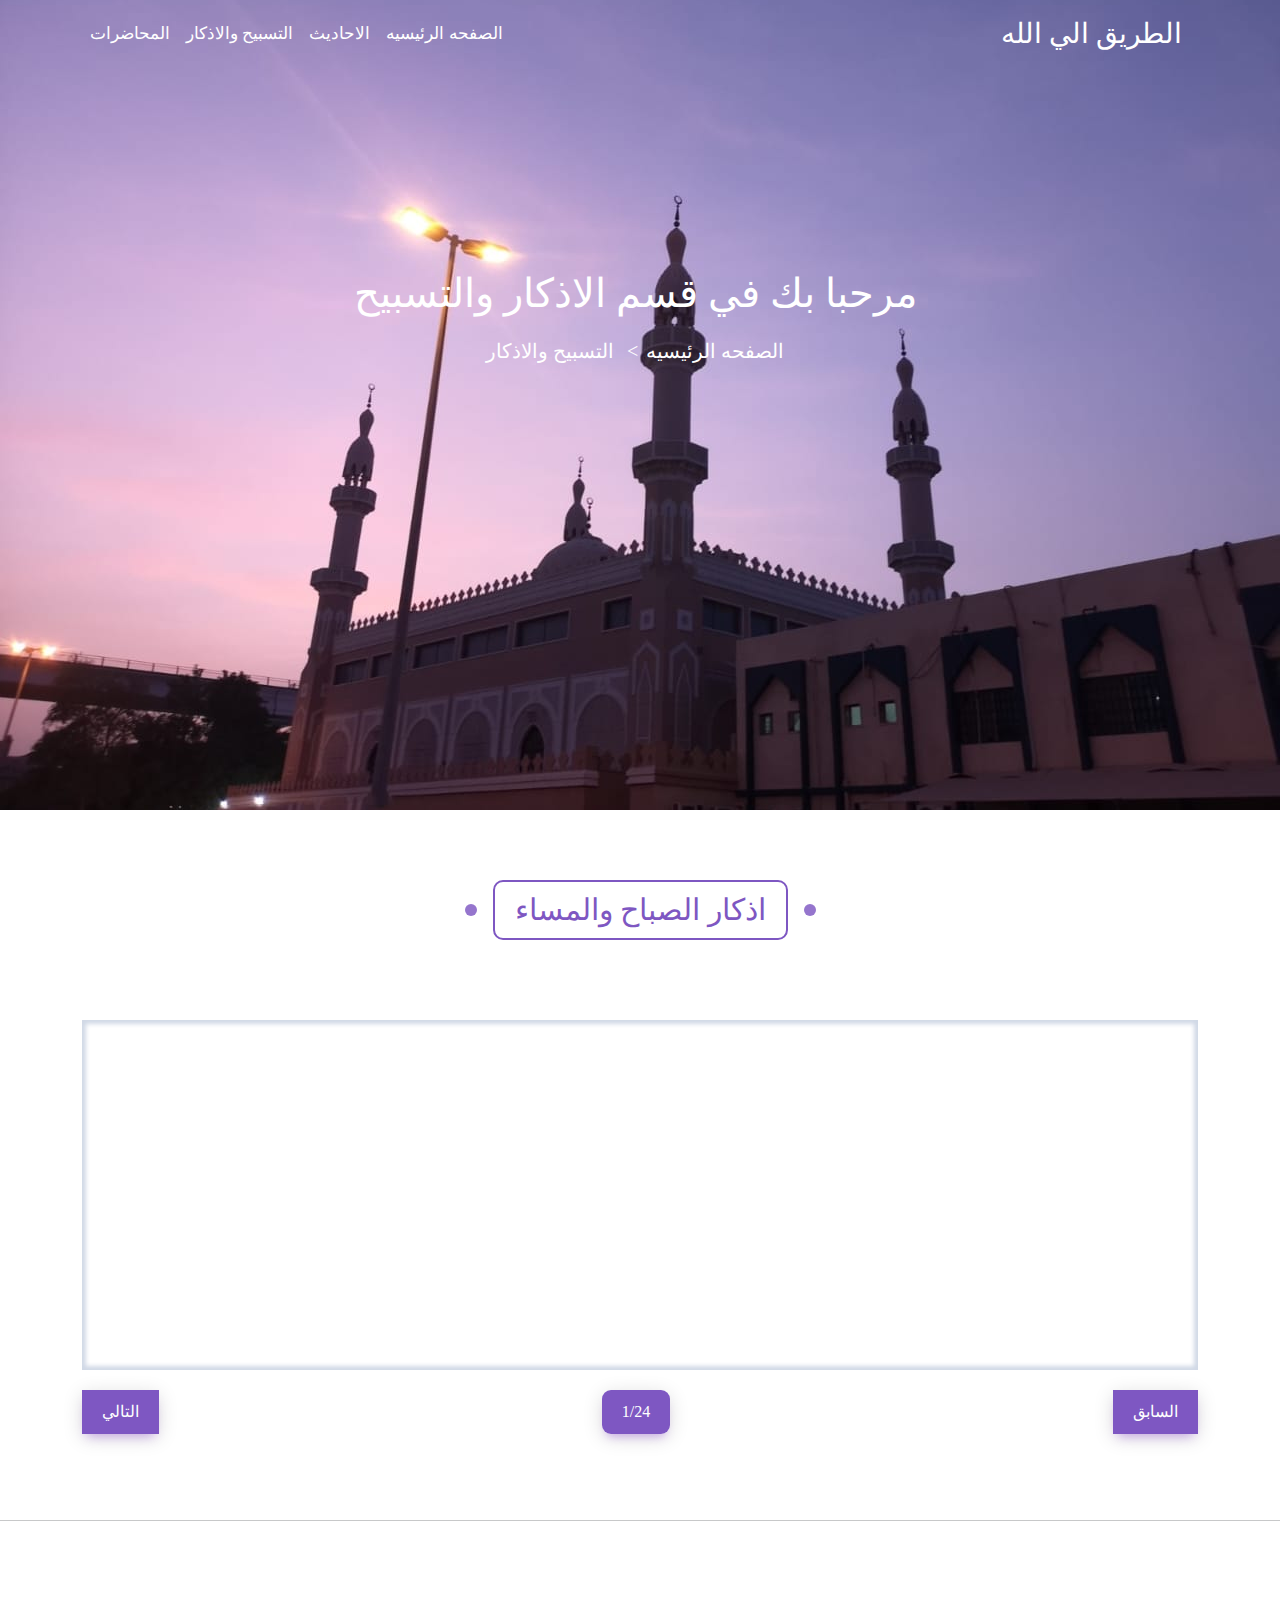
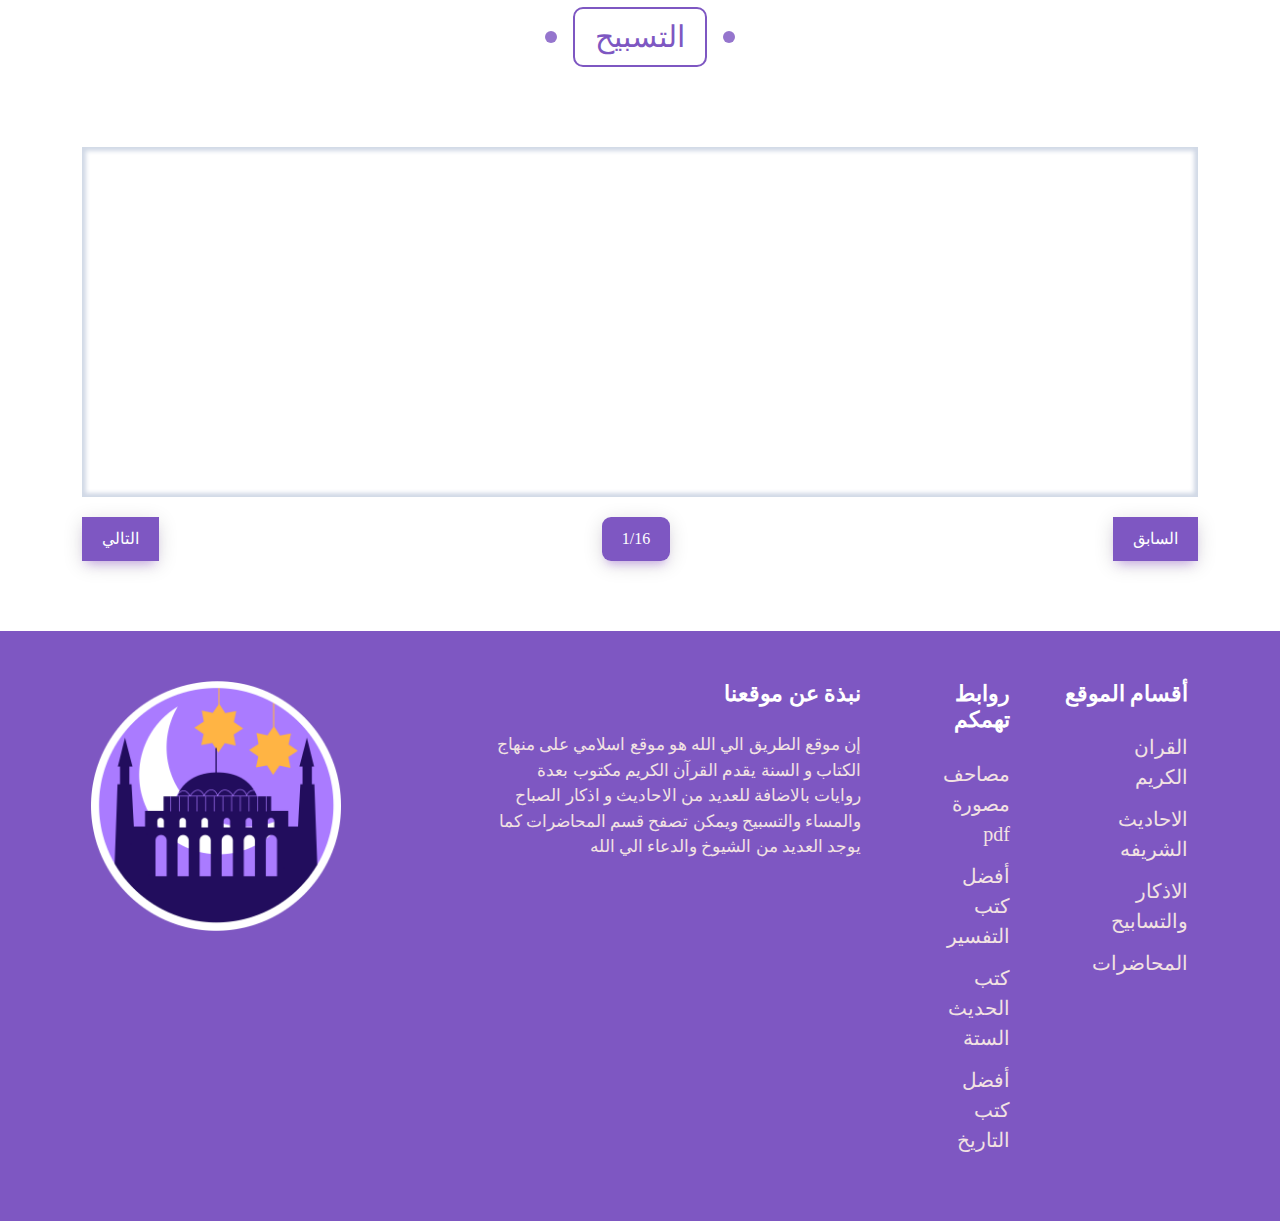
<file: Azkar/azkarindex.html>
<!DOCTYPE html>
<html lang="en">
  <head>
    <meta charset="UTF-8" />
    <meta http-equiv="X-UA-Compatible" content="IE=edge" />
    <meta name="viewport" content="width=device-width, initial-scale=1.0" />
    <title>الطريق الي الله</title>
    <link rel="stylesheet" href="css/bootstrap.min.css" />
    <link rel="stylesheet" href="css/all.min.css" />
    <link
      rel="stylesheet"
      href="https://cdnjs.cloudflare.com/ajax/libs/font-awesome/5.15.2/css/all.min.css"
    />
    <link
      rel="stylesheet"
      type="text/css"
      href="https://www.fontstatic.com/f=cairo-bold"
    />
    <link
      rel="stylesheet"
      type="text/css"
      href="https://www.fontstatic.com/f=thuluth-decorated"
    />
    <link
      rel="stylesheet"
      href="https://cdnjs.cloudflare.com/ajax/libs/animate.css/4.1.1/animate.min.css"
    />
    <link rel="stylesheet" href="./fonts/all.min.css" />
    <link rel="stylesheet" href="Azkarstyle.css" />
  </head>
  <body>
    <!-- Main Section -->
    <header class="header">
      <nav
        class="navbar navbar-expand-lg animate__animated animate__zoomIn animate__slow"
      >
        <div class="container">
          <a class="navbar-brand fs-3" href="#">الطريق الي الله</a>
          <button
            class="navbar-toggler"
            type="button"
            data-bs-toggle="collapse"
            data-bs-target="#navbarSupportedContent"
            aria-controls="navbarSupportedContent"
            aria-expanded="false"
            aria-label="Toggle navigation"
          >
            <i class="fa-solid fa-bars"></i>
          </button>
          <div class="collapse navbar-collapse" id="navbarSupportedContent">
            <ul class="navbar-nav me-auto mb-2 mb-lg-0">
              <li class="nav-item">
                <a
                  class="nav-link active"
                  aria-current="page"
                  href="../index.html"
                  >الصفحه الرئيسيه
                </a>
              </li>
              <li class="nav-item">
                <a
                  class="nav-link active"
                  aria-current="page"
                  href="../hadith/hadith.html"
                  >الاحاديث
                </a>
              </li>
              <li class="nav-item">
                <a
                  class="nav-link active"
                  aria-current="page"
                  href="azkarindex.html"
                  >التسبيح والاذكار</a
                >
              </li>
              <li class="nav-item">
                <a
                  class="nav-link active"
                  aria-current="page"
                  href="../lecture/lecture.html"
                  >المحاضرات</a
                >
              </li>
            </ul>
          </div>
        </div>
      </nav>
    </header>
    <section class="main">
      <div class="container">
        <div class="title">
          <h2>مرحبا بك في قسم الاذكار والتسبيح</h2>
          <div class="perant-links">
            <a class="a-title-1" href="../index.html">الصفحه الرئيسيه</a>
            <a class="a-title-2" href="hadith.html">التسبيح والاذكار</a>
          </div>
        </div>
      </div>
    </section>
    <section
      class="taspeh animate__animated animate__fadeInUp animate__delay-2s"
    >
      <h3 class="heading-two">اذكار الصباح والمساء</h3>
      <div class="container">
        <div class="taspehContainer" style="font-size: 20px">
          <div class="div2"></div>
        </div>
        <div class="buttons1">
          <div class="prev1">السابق</div>
          <div class="number1">1/24</div>
          <div class="next1">التالي</div>
        </div>
      </div>
    </section>
    <hr />
    <section class="zekr animate__animated animate__fadeInUp animate__delay-4s">
      <h3 class="heading-two">التسبيح</h3>
      <div class="container">
        <div class="zekrContainer" style="font-size: 20px">
          <div class="div2"></div>
        </div>
        <div class="buttons">
          <div class="prev">السابق</div>
          <div class="number">1/16</div>
          <div class="next">التالي</div>
        </div>
      </div>
    </section>

    <footer>
      <div class="container">
        <div class="Upper-footer">
          <div class="content">
            <h4>أقسام الموقع</h4>
            <ul>
              <li><a href="../index.html">القران الكريم</a></li>
              <li><a href="../hadith/hadith.html">الاحاديث الشريفه</a></li>
              <li><a href="../Azkar/azkarindex.html">الاذكار والتسابيح</a></li>
              <li><a href="../lecture/lecture.html">المحاضرات</a></li>
            </ul>
          </div>
          <div class="content">
            <h4>روابط تهمكم</h4>
            <ul>
              <li>
                <a
                  href="https://books-library.website/c-ALMSAHF-ALSHRIFH_20-download"
                  >مصاحف مصورة pdf</a
                >
              </li>
              <li>
                <a href="https://surahquran.com/pdf-tafseer-books.html"
                  >أفضل كتب التفسير</a
                >
              </li>
              <li>
                <a href="https://surahquran.com/pdf-hadith-books.html"
                  >كتب الحديث الستة</a
                >
              </li>
              <li>
                <a href="https://www.almrsal.com/post/419182"
                  >أفضل كتب التاريخ</a
                >
              </li>
            </ul>
          </div>
          <div class="content">
            <h4>نبذة عن موقعنا</h4>
            <p class="p-contect">
              إن موقع الطريق الي الله هو موقع اسلامي على منهاج الكتاب و السنة
              يقدم القرآن الكريم مكتوب بعدة روايات بالاضافة للعديد من الاحاديث و
              اذكار الصباح والمساء والتسبيح ويمكن تصفح قسم المحاضرات كما يوجد
              العديد من الشيوخ والدعاء الي الله
            </p>
          </div>
          <div class="content">
            <img class="mosque-img" src="images/mosque.png" alt="" />
          </div>
        </div>
        <div class="lower-footer"></div>
      </div>
    </footer>
    <!-- Js File-->
    <script src="./js/bootstrap.bundle.min.js"></script>
    <script src="./js/all.min.js"></script>
    <script src="./fonts/all.min.js"></script>
    <script src="./tasbeh.js"></script>
  </body>
</html>
</file>
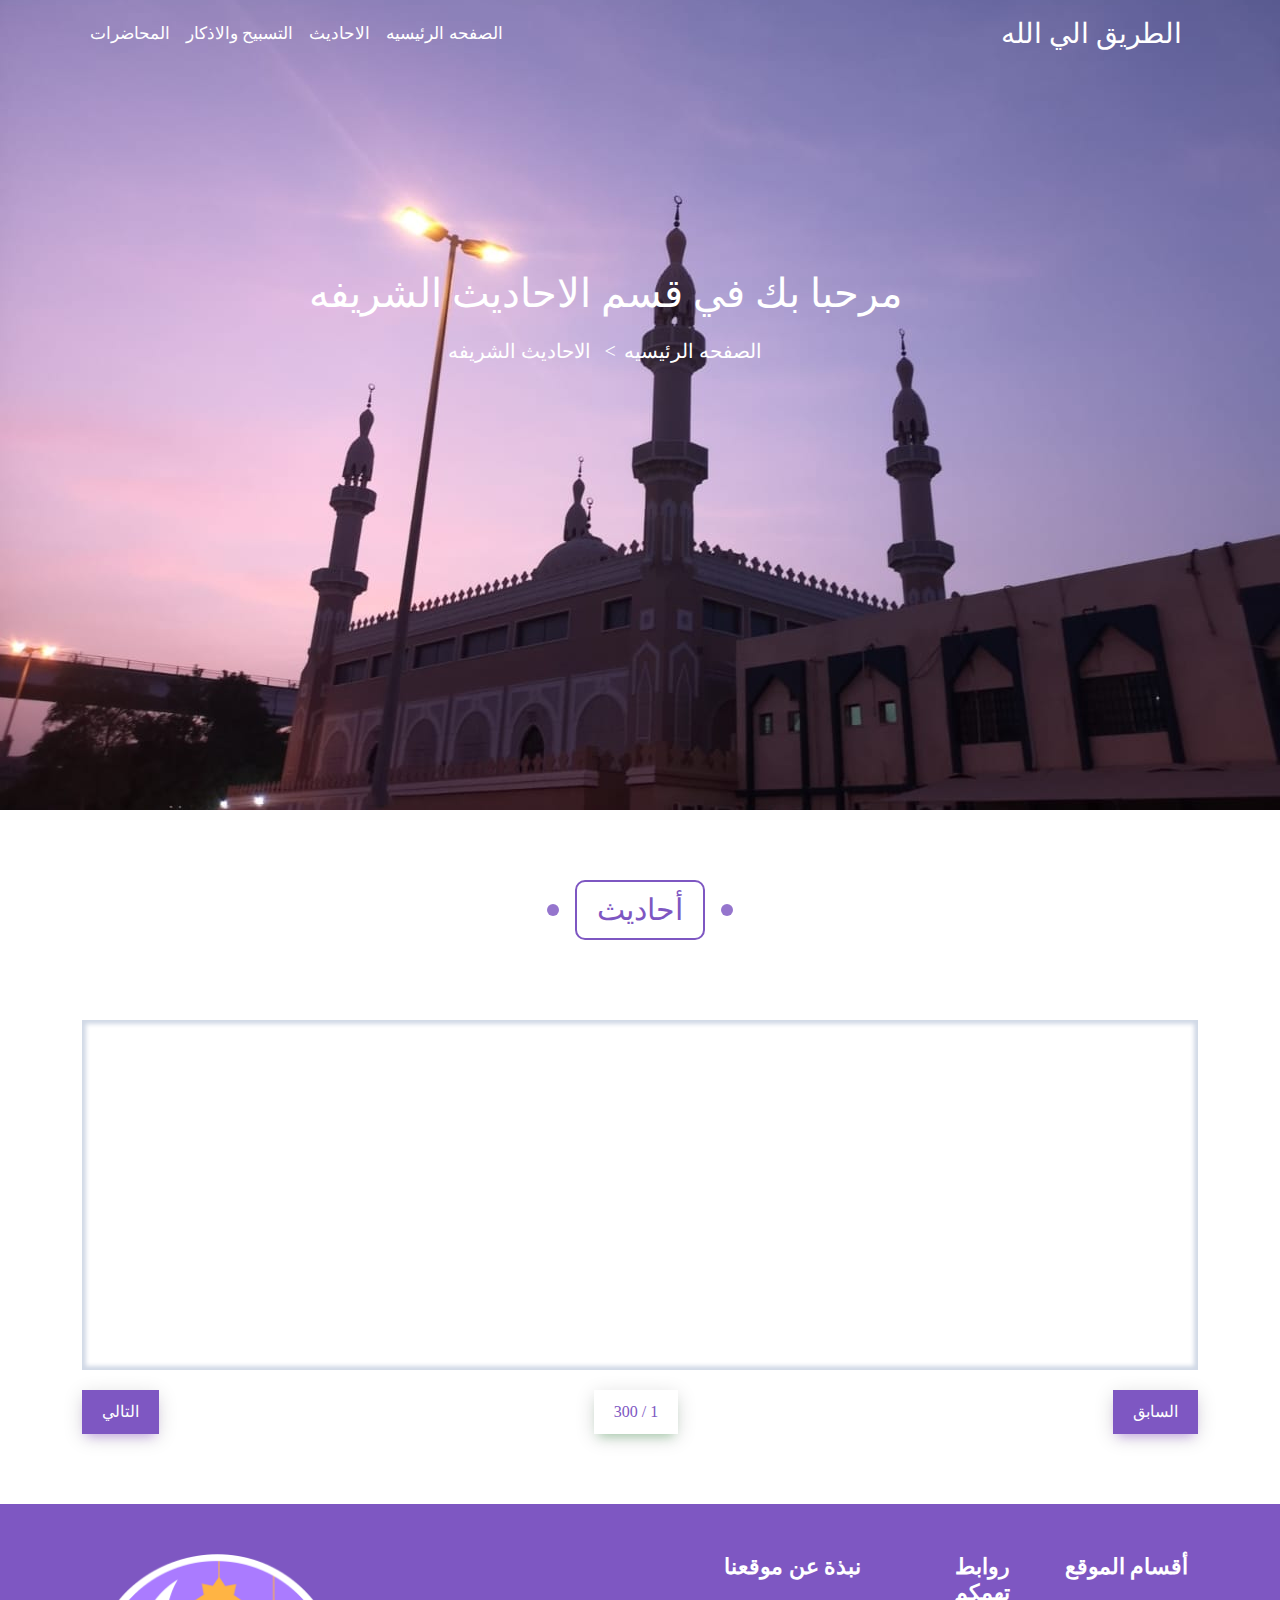
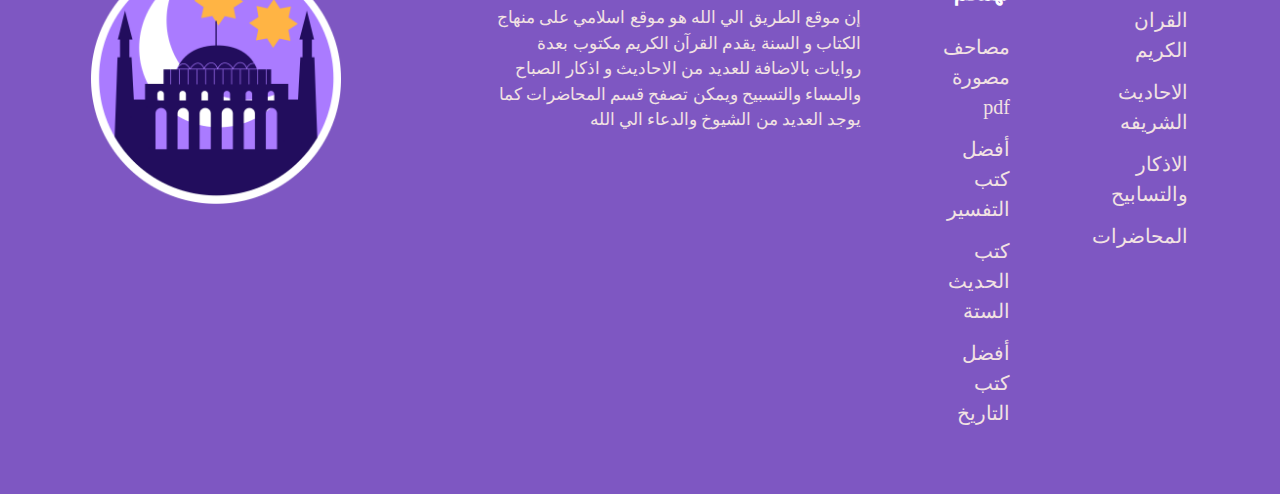
<file: hadith/hadith.html>
<!DOCTYPE html>
<html lang="en">
  <head>
    <meta charset="UTF-8" />
    <meta http-equiv="X-UA-Compatible" content="IE=edge" />
    <meta name="viewport" content="width=device-width, initial-scale=1.0" />
    <title>الطريق الي الله</title>
    <link rel="stylesheet" href="css/bootstrap.min.css" />
    <link rel="stylesheet" href="css/all.min.css" />
    <link
      rel="stylesheet"
      href="https://cdnjs.cloudflare.com/ajax/libs/font-awesome/5.15.2/css/all.min.css"
    />
    <link
      rel="stylesheet"
      type="text/css"
      href="https://www.fontstatic.com/f=cairo-bold"
    />
    <link
      rel="stylesheet"
      type="text/css"
      href="https://www.fontstatic.com/f=thuluth-decorated"
    />
    <link
      rel="stylesheet"
      href="https://cdnjs.cloudflare.com/ajax/libs/animate.css/4.1.1/animate.min.css"
    />
    <link rel="stylesheet" href="./fonts/all.min.css" />
    <link rel="stylesheet" href="stylehadith.css" />
  </head>
  <body>
    <!-- Main Section -->
    <header class="header">
      <nav
        class="navbar navbar-expand-lg animate__animated animate__zoomIn animate__slow"
      >
        <div class="container">
          <a class="navbar-brand fs-3" href="#">الطريق الي الله</a>
          <button
            class="navbar-toggler"
            type="button"
            data-bs-toggle="collapse"
            data-bs-target="#navbarSupportedContent"
            aria-controls="navbarSupportedContent"
            aria-expanded="false"
            aria-label="Toggle navigation"
          >
            <i class="fa-solid fa-bars"></i>
          </button>
          <div class="collapse navbar-collapse" id="navbarSupportedContent">
            <ul class="navbar-nav me-auto mb-2 mb-lg-0">
              <li class="nav-item">
                <a
                  class="nav-link active"
                  aria-current="page"
                  href="../index.html"
                  >الصفحه الرئيسيه
                </a>
              </li>
              <li class="nav-item">
                <a class="nav-link active" aria-current="page" href="#quran"
                  >الاحاديث</a
                >
              </li>
              <li class="nav-item">
                <a
                  class="nav-link active"
                  aria-current="page"
                  href="../Azkar/azkarindex.html"
                  >التسبيح والاذكار</a
                >
              </li>
              <li class="nav-item">
                <a
                  class="nav-link active"
                  aria-current="page"
                  href="../lecture/lecture.html"
                  >المحاضرات</a
                >
              </li>
            </ul>
          </div>
        </div>
      </nav>
    </header>
    <section class="main">
      <div class="container">
        <div class="title animate__animated animate__zoomIn">
          <h2>مرحبا بك في قسم الاحاديث الشريفه</h2>
          <div class="perant-links">
            <a class="a-title-1" href="../index.html">الصفحه الرئيسيه</a>
            <a class="a-title-2" href="hadith.html">الاحاديث الشريفه</a>
          </div>
        </div>
      </div>
    </section>
    <!-- hadeth section -->
    <section
      id="hadith"
      class="hadith animate__animated animate__fadeInUp animate__delay-3s"
    >
      <h3 class="heading-two">أحاديث</h3>
      <div class="container">
        <div class="hadithContainer"></div>
        <div class="buttons">
          <div class="prev">السابق</div>
          <div class="number">1 / 300</div>
          <div class="next">التالي</div>
        </div>
      </div>
    </section>
    <footer>
      <div class="container">
        <div class="Upper-footer">
          <div class="content">
            <h4>أقسام الموقع</h4>
            <ul>
              <li><a href="../index.html">القران الكريم</a></li>
              <li><a href="../hadith/hadith.html">الاحاديث الشريفه</a></li>
              <li><a href="../Azkar/azkarindex.html">الاذكار والتسابيح</a></li>
              <li><a href="../lecture/lecture.html">المحاضرات</a></li>
            </ul>
          </div>
          <div class="content">
            <h4>روابط تهمكم</h4>
            <ul>
              <li>
                <a
                  href="https://books-library.website/c-ALMSAHF-ALSHRIFH_20-download"
                  >مصاحف مصورة pdf</a
                >
              </li>
              <li>
                <a href="https://surahquran.com/pdf-tafseer-books.html"
                  >أفضل كتب التفسير</a
                >
              </li>
              <li>
                <a href="https://surahquran.com/pdf-hadith-books.html"
                  >كتب الحديث الستة</a
                >
              </li>
              <li>
                <a href="https://www.almrsal.com/post/419182"
                  >أفضل كتب التاريخ</a
                >
              </li>
            </ul>
          </div>
          <div class="content">
            <h4>نبذة عن موقعنا</h4>
            <p class="p-contect">
              إن موقع الطريق الي الله هو موقع اسلامي على منهاج الكتاب و السنة
              يقدم القرآن الكريم مكتوب بعدة روايات بالاضافة للعديد من الاحاديث و
              اذكار الصباح والمساء والتسبيح ويمكن تصفح قسم المحاضرات كما يوجد
              العديد من الشيوخ والدعاء الي الله
            </p>
          </div>
          <div class="content">
            <img class="mosque-img" src="images/mosque.png" alt="" />
          </div>
        </div>
        <div class="lower-footer"></div>
      </div>
    </footer>
    <!-- Js File-->
    <script src="./js/bootstrap.bundle.min.js"></script>
    <script src="./js/all.min.js"></script>
    <script src="./fonts/all.min.js"></script>
    <script src="hadith.js"></script>
  </body>
</html>
</file>
<file: Azkar/Azkarstyle.css>
* {
    padding: 0;
    margin: 0;
    box-sizing: border-box;
    outline: none;
}

body {
    direction: rtl;
    scroll-behavior: smooth;
}



section {
    padding: 70px 0;

}

section h3 {
    font-size: 30px;
    text-align: center;
    color: #7e57c2;
    margin-bottom: 50px;
    position: relative;
    font-family: 'cairo-bold';
}


section h3::after {
    width: 50px;
    bottom: -10px;
}

section h3::before {
    width: 100px;
    bottom: 0px;
}

.navbar-toggler {
    color: #fff !important;
}

/* navbar */


.dropdown-item {
    background-color: rgba(72, 71, 71, 0.2);
    color: #fff;
    direction: rtl !important;
    text-align: right;
}

.dropdown-menu {
    background-color: rgba(72, 71, 71, 0.2);
    color: #fff;
    direction: rtl !important;
}

.navbar {
    position: absolute;
    right: 0;
    left: 0;
    top: 0;
    font-family: 'cairo-bold';
}

.nav-link {
    color: white !important;
    font-size: 17px;


}

.nav-link:hover {
    border-bottom: 2px white solid;
}

.navbar-brand {
    color: white;
    font-family: 'thuluth-decorated';
}

.navbar-brand:hover {
    color: white;
}

@media (max-width:992px) {
    .navbar ul li {
        /* background-color: rgb(66, 59, 59, 0.2); */
        background-color: rgba(72, 71, 71, 0.2);

    }

    .dropdown-item {
        background-color: rgba(72, 71, 71, 0.2);
        color: #fff;
        direction: rtl !important;
    }

    .dropdown-menu {
        background-color: rgba(72, 71, 71, 0.2);
        color: #fff;
        direction: rtl !important;

    }

    .p-main {
        font-size: 50px !important;

    }

    .navbar ul li a {
        font-size: 20px !important;
    }

    .navbar {
        margin-top: 20px;
    }

    .surah-popup .ayat p {
        width: 100%;
    }

    .main .container {
        min-height: 80vh !important;
        width: 100%;
    }

    .main .title h2 {
        font-size: 25px !important;
    }

    .main .title {
        position: absolute;
        transform: translate(-10%) !important;
        color: #fff;
    }

}

/**-* Main Section ***/

.main {
    background: url(images/background\ home.jpeg) center center/cover no-repeat;
    padding: 0;
}

.main .container {
    min-height: 90vh;
}

.main .title {
    position: absolute;
    top: 30%;
    transform: translate(-50%);
    color: #fff;
    text-align: center;
}

.main .title h2 {
    font-size: 40px;
    font-family: 'cairo-bold';
    padding-bottom: 10px;
}



.a-title-1,
.a-title-2 {
    font-size: 20px;
    text-decoration: none;
    color: #fff;
    font-family: 'cairo-bold';
    margin-top: 20px;
}


.a-title-1::after {
    content: ">";
    width: 20px;
    margin: 0 8px;
}

.a-title-1:hover {
    color: #7e57c2;
}

.a-title-2:hover {
    color: #7e57c2;
}

.title .btn {
    border: 2px solid#fff;
    background: transparent;
    border-radius: 5px;
    font-size: 20px;
    font-weight: 400;
    color: inherit;
    display: flex;
    align-items: center;
    position: relative;
    transition: .5s all ease-in-out;
    padding: 5px 15px;
    font-family: 'cairo-bold';
}

.btn:hover {
    background-color: #fff;
    color: black;
}

.title .btn svg,
.title .btn i,
.title .btn .svg:not(:root).svg-inline--fa,
.title .btn .svg-inline--fa.fa-w-6 {
    font-size: 25px;
    margin-right: 20px;
}

.title .btn::after {
    content: "";
    position: absolute;
    right: 0;
    top: 0;
    width: 0;
    height: 100%;
    transition: .3s all ease-in-out;
    background-color: #fff;
    z-index: -1;
}

.title .btn:hover {
    color: #232323;
}

.title .btn:hover::after {
    width: 100%;
}


/* taspeh */

section h3 {
    font-size: 30px;
    text-align: center;
    color: #7e57c2;
    margin-bottom: 50px;
    position: relative;
    font-family: 'cairo-bold';
}


section h3::after {
    width: 50px;
    bottom: -10px;
}

section h3::before {
    width: 100px;
    bottom: 0px;
}

.heading-two {
    text-transform: uppercase;
    margin: 0 auto 80px;
    border: 2px solid #7e57c2;
    border-radius: 10px;
    padding: 10px 20px;
    font-size: 30px;
    width: fit-content;
    position: relative;
    z-index: 1;
    transition: 0.3s;
}

.heading-two::before,
.heading-two::after {
    content: "";
    width: 12px;
    height: 12px;
    background-color: #9575cd;
    position: absolute;
    border-radius: 50%;
    top: 50%;
    transform: translateY(-50%);
}

.heading-two::before {
    left: -30px;
}

.heading-two::after {
    right: -30px;
}

.heading-two:hover::before {
    z-index: -1;
    animation: left-move 0.5s linear forwards;
}

.heading-two:hover::after {
    z-index: -1;
    animation: right-move 0.5s linear forwards;
}

.heading-two:hover {
    color: white;
    border: 2px solid white;
    transition: .3s ease-in-out;
    background-color: #7e57c2;
}

.taspehContainer {
    min-height: 350px;
    position: relative;
    box-shadow: 4px 4px 4px 0 #d1d9e6 inset,
        -4px -4px 4px 0px #d1d9e6 inset;
    color: #232323;
    text-align: center;
    display: flex;
    align-items: center;
    justify-content: center;
    padding: 50px 20px;
    font-family: 'Changa', sans-serif;
}

.taspeh .buttons1 {
    display: flex;
    justify-content: space-between;
    margin-top: 20px;
}

.taspeh .buttons1 div {
    background: linear-gradient(60deg, #7e57c2, #7e57c2);
    box-shadow: 0 4px 20px 0 rgba(0, 0, 0, .14), 0 7px 10px -5px rgba(162, 80, 239, 0.4);
    color: #fff;
    padding: 10px 20px;
    cursor: pointer;
    font-family: 'cairo-bold';
}

.taspeh .buttons1 .prev1:hover {
    color: white !important;
    background-color: #7e57c2;
}


.btn2 {
    direction: rtl;
}

.taspeh .buttons1 .number1 {
    color: white;
    background-color: transparent;
    border-radius: 9px;
}


/* azkar */
.zekrContainer {
    min-height: 350px;
    position: relative;
    box-shadow: 4px 4px 4px 0 #d1d9e6 inset,
        -4px -4px 4px 0px #d1d9e6 inset;
    color: rgb(27, 23, 19);
    display: flex;
    text-align: center;
    align-items: center;
    justify-content: center;
    padding: 50px 20px;
    margin-top: 50px;
    cursor: pointer;
}

.zekr .buttons {
    display: flex;
    justify-content: space-between;
    margin-top: 20px;
}

.zekr .buttons div {
    background: linear-gradient(60deg, #7e57c2, #7e57c2);
    box-shadow: 0 4px 20px 0 rgba(0, 0, 0, .14), 0 7px 10px -5px rgba(162, 80, 239, 0.4);
    color: #fff;
    padding: 10px 20px;
    cursor: pointer;
    font-family: 'cairo-bold';
}


.btn2 {
    direction: rtl;
}

.zekr .buttons .number {
    color: white;
    background-color: transparent;
    border: 1px rgb #7e57c2 solid;
    border-radius: 9px;
}

/* footer */

footer {
    background-color: #7e57c2;
}

.Upper-footer {
    display: flex;
    justify-content: right;
    gap: 50px;
    font-family: 'cairo-bold';
    color: #fff;
    padding: 50px 10px;

}

.Upper-footer h4 {
    color: #fff;
    margin-bottom: 25px;
    font-weight: 600;
    font-size: 22px;
}



.content ul li {
    list-style: none;
    margin: 12px 0;
    font-size: 20px;
    color: rgb(242, 226, 226);

}

.content ul li a {
    text-decoration: none;
    list-style: none;
    margin: 12px 0;
    font-size: 20px;
    color: rgb(242, 226, 226);
}

.content ul li a:hover {
    color: #fff;
    cursor: pointer;
}

.p-contect {
    width: 370px;
    font-size: 17px;
    color: rgb(242, 226, 226);
}

.mosque-img {
    width: 250px;
    margin-right: 100px;
}

@media (max-width:992px) {

    .Upper-footer {
        display: flex;
        flex-wrap: wrap-reverse;
    }

    .mosque-img {
        width: 250px;
        margin-right: 1px;
    }
}


/* responsive mobile */


@media (max-width:567px) {

    .navbar ul li a {
        font-size: 13px !important;
    }

    .navbar-brand {
        font-size: 20px !important;
    }

    .navbar-toggler {
        font-size: 20px !important;
        color: white !important;
    }

    .main .title h2 {
        font-size: 17px !important;
        padding-bottom: 5px;
    }

    .perant-links a {
        font-size: 13px !important;
    }

    .title {
        margin-top: 50px !important;
    }

    .heading-two {
        font-size: 17px;
    }

    .taspeh .buttons1 div {
        padding: 6px 12px;
        font-size: 14px;

    }

    .taspeh .buttons1 {
        width: 95% !important;
        margin: auto;
        margin-top: 20px;
    }

    .mosque-img {
        width: 150px;
    }

    .Upper-footer h4 {
        font-size: 15px !important;
    }

    .p-contect {
        font-size: 14px !important;
        width: 200px;
    }

    .content ul li {
        font-size: 13px;
    }

    .main {
        width: 100% !important;
    }

    .zekr .buttons div {
        padding: 6px 12px;
        font-size: 14px;
    }


}

/* responsive tablet */

@media (min-width:568px) and (max-width:992px) {

    .navbar ul li a {
        font-size: 18px !important;
    }

    .navbar ul li {
        z-index: 10000;
    }

    .navbar-brand {
        font-size: 35px !important;
    }

    .navbar-toggler {
        font-size: 35px !important;
        color: #fff;
    }

    .main .title h2 {
        font-size: 40px !important;
    }

    .perant-links {
        margin-right: 50px;
    }

    .perant-links a {
        font-size: 15px !important;
    }

    .title {
        margin-top: 50px !important;
    }

    .heading-two {
        font-size: 30px;
    }

    Section .hadithContainer {
        width: 100% !important;
        margin: auto;
    }

    .hadith .buttons {
        width: 100% !important;
        margin: auto;
        margin-top: 20px;
    }

    .hadith .buttons div {
        font-size: 10px !important;
        padding: 6px 12px;
    }

    .mosque-img {
        width: 150px;
    }

    .Upper-footer h4 {
        font-size: 15px !important;
    }

    .p-contect {
        font-size: 14px !important;
        width: 200px;
    }

    .content ul li {
        font-size: 13px;
    }

    .main {
        width: 100% !important;
    }

    .zekr .buttons div {
        padding: 10px 18px;
        font-size: 17px;
    }

}
</file>
<file: hadith/stylehadith.css>
* {
    padding: 0;
    margin: 0;
    box-sizing: border-box;
    outline: none;
}

body {
    direction: rtl;
    scroll-behavior: smooth;
}



section {
    padding: 70px 0;

}

section h3 {
    font-size: 30px;
    text-align: center;
    color: #7e57c2;
    margin-bottom: 50px;
    position: relative;
    font-family: 'cairo-bold';
}


section h3::after {
    width: 50px;
    bottom: -10px;
}

section h3::before {
    width: 100px;
    bottom: 0px;
}

/* navbar */


.dropdown-item {
    background-color: rgba(72, 71, 71, 0.2);
    color: #fff;
    direction: rtl !important;
    text-align: right;
}

.dropdown-menu {
    background-color: rgba(72, 71, 71, 0.2);
    color: #fff;
    direction: rtl !important;
}

.navbar {
    position: absolute;
    right: 0;
    left: 0;
    top: 0;
    font-family: 'cairo-bold';
}

.nav-link {
    color: white !important;
    font-size: 17px;


}

.nav-link:hover {
    border-bottom: 2px white solid;
}

.navbar-brand {
    color: white;
    font-family: 'thuluth-decorated';
}

.navbar-brand:hover {
    color: white;
}

.navbar-toggler {
    font-size: 25px !important;
    color: white !important;
}

.navbar-toggler {
    font-size: 25px !important;
    color: white !important;
}

.navbar-toggler {
    color: #fff !important;
}

@media (max-width:992px) {
    .navbar ul li {
        /* background-color: rgb(66, 59, 59, 0.2); */
        background-color: rgba(72, 71, 71, 0.2);

    }

    .dropdown-item {
        background-color: rgba(72, 71, 71, 0.2);
        color: #fff;
        direction: rtl !important;
    }

    .dropdown-menu {
        background-color: rgba(72, 71, 71, 0.2);
        color: #fff;
        direction: rtl !important;

    }

    .p-main {
        font-size: 50px !important;

    }

    .navbar ul li a {
        font-size: 20px !important;
    }

    .navbar {
        margin-top: 20px;
    }

    .surah-popup .ayat p {
        width: 100%;
    }

    .main .container {
        min-height: 50vh !important;
        width: 100%;
    }

    .main .title h2 {
        font-size: 25px !important;
    }

    .main .title {
        position: absolute;
        transform: translate(-10%) !important;
        color: #fff;
    }

}

/**-* Main Section ***/

.main {
    background: url(images/background\ home.jpeg) center center/cover no-repeat;
    min-height: 70vh !important;
    padding: 0;
}

.main .container {
    min-height: 90vh;
}

.main .title {
    position: absolute;
    top: 30%;
    transform: translate(-50%);
    color: #fff;
    text-align: center;
}

.main .title h2 {
    font-size: 40px;
    font-family: 'cairo-bold';
    padding-bottom: 10px;
}



.a-title-1,
.a-title-2 {
    font-size: 20px;
    text-decoration: none;
    color: #fff;
    font-family: 'cairo-bold';
    margin-top: 20px;
}


.a-title-1::after {
    content: ">";
    width: 20px;
    margin: 0 8px;
}

.a-title-1:hover {
    color: #7e57c2;
}

.a-title-2:hover {
    color: #7e57c2;
}

.title .btn {
    border: 2px solid#fff;
    background: transparent;
    border-radius: 5px;
    font-size: 20px;
    font-weight: 400;
    color: inherit;
    display: flex;
    align-items: center;
    position: relative;
    transition: .5s all ease-in-out;
    padding: 5px 15px;
    font-family: 'cairo-bold';
}

.btn:hover {
    background-color: #fff;
    color: black;
}

.title .btn svg,
.title .btn i,
.title .btn .svg:not(:root).svg-inline--fa,
.title .btn .svg-inline--fa.fa-w-6 {
    font-size: 25px;
    margin-right: 20px;
}

.title .btn::after {
    content: "";
    position: absolute;
    right: 0;
    top: 0;
    width: 0;
    height: 100%;
    transition: .3s all ease-in-out;
    background-color: #fff;
    z-index: -1;
}

.title .btn:hover {
    color: #232323;
}

.title .btn:hover::after {
    width: 100%;
}


/* hadith section */

.hadith {
    animation-timing-function: ease;
}



Section .hadithContainer {
    min-height: 350px;
    position: relative;
    box-shadow: 4px 4px 4px 0 #d1d9e6 inset,
        -4px -4px 4px 0px #d1d9e6 inset;
    color: #232323;
    text-align: center;
    display: flex;
    align-items: center;
    justify-content: center;
    padding: 50px 20px;
    font-family: 'Changa', sans-serif;

}

.hadith .buttons {
    display: flex;
    justify-content: space-between;
    margin-top: 20px;
    font-family: 'cairo-bold';
}

.hadith .buttons div {
    background: linear-gradient(60deg, #7e57c2, #7e57c2);
    box-shadow: 0 4px 20px 0 rgba(0, 0, 0, .14), 0 7px 10px -5px rgba(162, 80, 239, 0.4);
    color: #fff;
    padding: 10px 20px;
    cursor: pointer;
    font-family: 'cairo-bold';
}

.hadith .buttons .number {
    padding: 10px 20px;
    color: #7e57c2;
    background: transparent;
    box-shadow: 0 4px 20px 0 rgba(0, 0, 0, .14), 0 7px 10px -5px rgba(76, 175, 88, .4);
}






.heading-two {
    text-transform: uppercase;
    margin: 0 auto 80px;
    border: 2px solid #7e57c2;
    border-radius: 10px;
    padding: 10px 20px;
    font-size: 30px;
    width: fit-content;
    position: relative;
    z-index: 1;
    transition: 0.3s;
}

.heading-two::before,
.heading-two::after {
    content: "";
    width: 12px;
    height: 12px;
    background-color: #9575cd;
    position: absolute;
    border-radius: 50%;
    top: 50%;
    transform: translateY(-50%);
}

.heading-two::before {
    left: -30px;
}

.heading-two::after {
    right: -30px;
}

.heading-two:hover::before {
    z-index: -1;
    animation: left-move 0.5s linear forwards;
}

.heading-two:hover::after {
    z-index: -1;
    animation: right-move 0.5s linear forwards;
}

.heading-two:hover {
    color: white;
    border: 2px solid white;
    transition: .3s ease-in-out;
    background-color: #7e57c2;
}


/* footer */

footer {
    background-color: #7e57c2;
}

.Upper-footer {
    display: flex;
    justify-content: right;
    gap: 50px;
    font-family: 'cairo-bold';
    color: #fff;
    padding: 50px 10px;

}

.Upper-footer h4 {
    color: #fff;
    margin-bottom: 25px;
    font-weight: 600;
    font-size: 22px;
}



.content ul li {
    list-style: none;
    margin: 12px 0;
    font-size: 20px;
    color: rgb(242, 226, 226);

}

.content ul li a {
    text-decoration: none;
    list-style: none;
    margin: 12px 0;
    font-size: 20px;
    color: rgb(242, 226, 226);
}

.content ul li a:hover {
    color: #fff;
    cursor: pointer;
}

.p-contect {
    width: 370px;
    font-size: 17px;
    color: rgb(242, 226, 226);
}

.mosque-img {
    width: 250px;
    margin-right: 100px;
}

@media (max-width:992px) {

    .Upper-footer {
        display: flex;
        flex-wrap: wrap-reverse;
    }

    .mosque-img {
        width: 250px;
        margin-right: 1px;
    }
}

.navbar-toggler i {
    color: #fff !important;
}


/* responsive mobile */


@media (max-width:567px) {

    .navbar ul li a {
        font-size: 13px !important;
    }

    .navbar-brand {
        font-size: 20px !important;
    }

    .navbar-toggler {
        font-size: 20px !important;
        color: white !important;
    }

    .main .title h2 {
        font-size: 17px !important;
        padding-bottom: 5px;
    }

    .perant-links a {
        font-size: 13px !important;
    }

    .title {
        margin-top: 50px !important;
    }

    .heading-two {
        font-size: 17px;
    }

    Section .hadithContainer {
        width: 80% !important;
        margin: auto;
    }

    .hadith .buttons {
        width: 80% !important;
        margin: auto;
        margin-top: 20px;
    }

    .hadith .buttons div {
        font-size: 10px !important;
    }

    .mosque-img {
        width: 150px;
    }

    .Upper-footer h4 {
        font-size: 15px !important;
    }

    .p-contect {
        font-size: 14px !important;
        width: 200px;
    }

    .content ul li {
        font-size: 13px;
    }

    .main {
        width: 100% !important;
    }


}

/* responsive tablet */

@media (min-width:568px) and (max-width:992px) {

    .navbar ul li a {
        font-size: 18px !important;
    }

    .navbar ul li {
        z-index: 10000;
    }

    .navbar-brand {
        font-size: 35px !important;
    }

    .navbar-toggler {
        font-size: 35px !important;
        color: #fff;
    }

    .main .title h2 {
        font-size: 40px !important;
    }

    .perant-links {
        margin-right: 50px;
    }

    .perant-links a {
        font-size: 15px !important;
    }

    .title {
        margin-top: 50px !important;
    }

    .heading-two {
        font-size: 30px;
    }

    Section .hadithContainer {
        width: 100% !important;
        margin: auto;
    }

    .hadith .buttons {
        width: 100% !important;
        margin: auto;
        margin-top: 20px;
    }

    .hadith .buttons div {
        font-size: 10px !important;
    }

    .mosque-img {
        width: 150px;
    }

    .Upper-footer h4 {
        font-size: 15px !important;
    }

    .p-contect {
        font-size: 14px !important;
        width: 200px;
    }

    .content ul li {
        font-size: 13px;
    }

    .main {
        width: 100% !important;
    }
}
</file>
